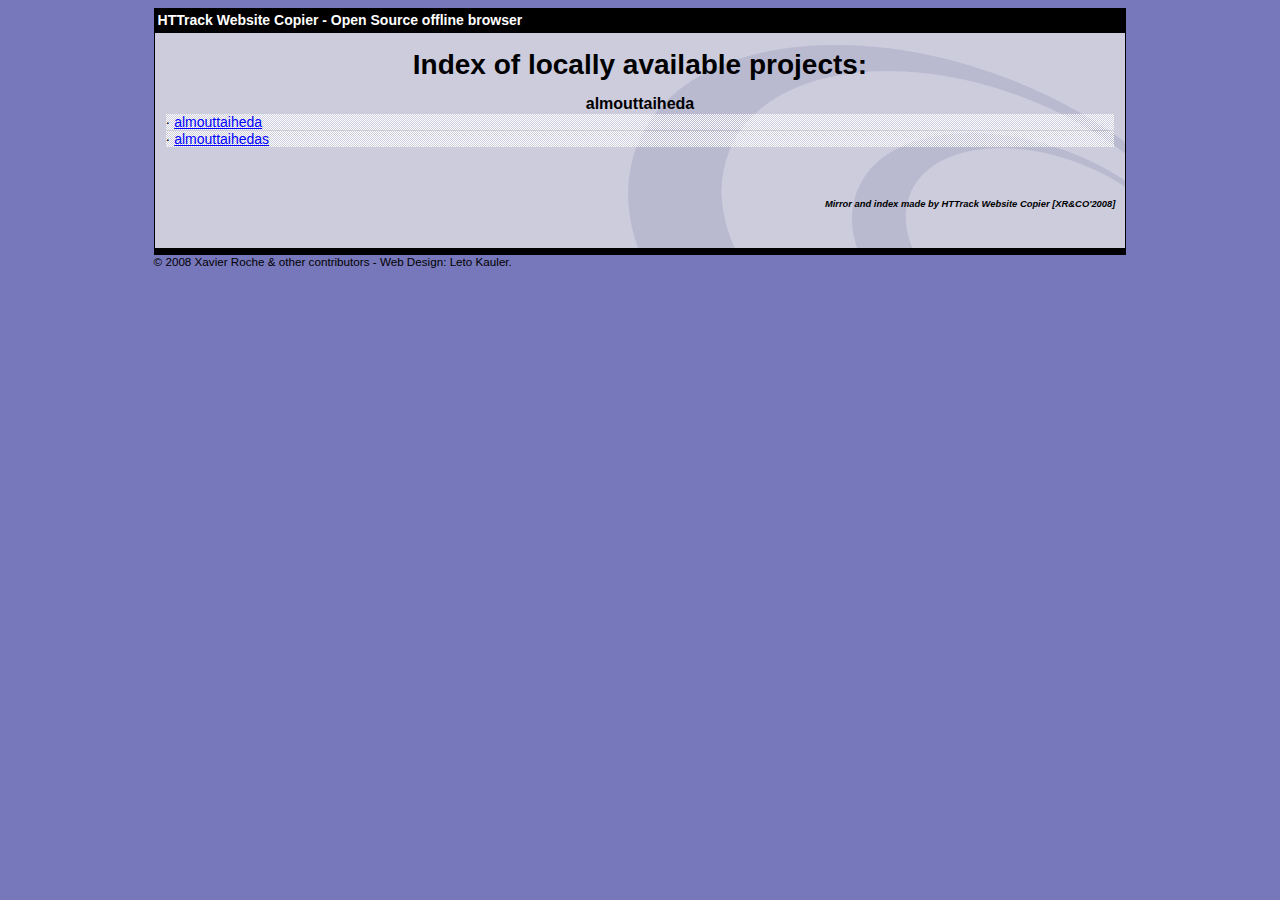
<file: index.html>
<html xmlns="http://www.w3.org/1999/xhtml" lang="en">

<head>
	<meta http-equiv="Content-Type" content="text/html; charset=utf-8" />
	<meta name="description" content="HTTrack is an easy-to-use website mirror utility. It allows you to download a World Wide website from the Internet to a local directory,building recursively all structures, getting html, images, and other files from the server to your computer. Links are rebuiltrelatively so that you can freely browse to the local site (works with any browser). You can mirror several sites together so that you can jump from one toanother. You can, also, update an existing mirror site, or resume an interrupted download. The robot is fully configurable, with an integrated help" />
	<meta name="keywords" content="httrack, HTTRACK, HTTrack, winhttrack, WINHTTRACK, WinHTTrack, offline browser, web mirror utility, aspirateur web, surf offline, web capture, www mirror utility, browse offline, local  site builder, website mirroring, aspirateur www, internet grabber, capture de site web, internet tool, hors connexion, unix, dos, windows 95, windows 98, solaris, ibm580, AIX 4.0, HTS, HTGet, web aspirator, web aspirateur, libre, GPL, GNU, free software" />
	<title>List of available projects - HTTrack Website Copier</title>
	<!-- Mirror and index made by HTTrack Website Copier/3.49-2 [XR&CO'2014] -->

	<style type="text/css">
	<!--

body {
	margin: 0;  padding: 0;  margin-bottom: 15px;  margin-top: 8px;
	background: #77b;
}
body, td {
	font: 14px "Trebuchet MS", Verdana, Arial, Helvetica, sans-serif;
	}

#subTitle {
	background: #000;  color: #fff;  padding: 4px;  font-weight: bold; 
	}

#siteNavigation a, #siteNavigation .current {
	font-weight: bold;  color: #448;
	}
#siteNavigation a:link    { text-decoration: none; }
#siteNavigation a:visited { text-decoration: none; }

#siteNavigation .current { background-color: #ccd; }

#siteNavigation a:hover   { text-decoration: none;  background-color: #fff;  color: #000; }
#siteNavigation a:active  { text-decoration: none;  background-color: #ccc; }


a:link    { text-decoration: underline;  color: #00f; }
a:visited { text-decoration: underline;  color: #000; }
a:hover   { text-decoration: underline;  color: #c00; }
a:active  { text-decoration: underline; }

#pageContent {
	clear: both;
	border-bottom: 6px solid #000;
	padding: 10px;  padding-top: 20px;
	line-height: 1.65em;
	background-image: url(backblue.gif);
	background-repeat: no-repeat;
	background-position: top right;
	}

#pageContent, #siteNavigation {
	background-color: #ccd;
	}


.imgLeft  { float: left;   margin-right: 10px;  margin-bottom: 10px; }
.imgRight { float: right;  margin-left: 10px;   margin-bottom: 10px; }

hr { height: 1px;  color: #000;  background-color: #000;  margin-bottom: 15px; }

h1 { margin: 0;  font-weight: bold;  font-size: 2em; }
h2 { margin: 0;  font-weight: bold;  font-size: 1.6em; }
h3 { margin: 0;  font-weight: bold;  font-size: 1.3em; }
h4 { margin: 0;  font-weight: bold;  font-size: 1.18em; }

.blak { background-color: #000; }
.hide { display: none; }
.tableWidth { min-width: 400px; }

.tblRegular       { border-collapse: collapse; }
.tblRegular td    { padding: 6px;  background-image: url(fade.gif);  border: 2px solid #99c; }
.tblHeaderColor, .tblHeaderColor td { background: #99c; }
.tblNoBorder td   { border: 0; }


// -->
</style>

</head>

<body>
<table width="76%" border="0" align="center" cellspacing="0" cellpadding="3" class="tableWidth">
	<tr>
	<td id="subTitle">HTTrack Website Copier - Open Source offline browser</td>
	</tr>
</table>
<table width="76%" border="0" align="center" cellspacing="0" cellpadding="0" class="tableWidth">
<tr class="blak">
<td>
	<table width="100%" border="0" align="center" cellspacing="1" cellpadding="0">
	<tr>
	<td colspan="6"> 
		<table width="100%" border="0" align="center" cellspacing="0" cellpadding="10">
		<tr> 
		<td id="pageContent"> 
<!-- ==================== End prologue ==================== -->


<h1 ALIGN=Center>Index of locally available projects:</H1>
  <table border="0" width="100%" cellspacing="1" cellpadding="0">
		<TH>
		<BR/>
			almouttaiheda
		</TH>
		<TR>
		  <TD BACKGROUND="fade.gif">
                    &middot; <A HREF="almouttaiheda/index.html">almouttaiheda</A>
   		  </TD>
		</TR>
		<TR>
		  <TD BACKGROUND="fade.gif">
                    &middot; <A HREF="almouttaihedas/index.html">almouttaihedas</A>
   		  </TD>
		</TR>
	</TABLE>
	<BR>
	<H6 ALIGN="RIGHT">
         <I>Mirror and index made by HTTrack Website Copier [XR&CO'2008]</I>
	</H6>
	<!-- Mirror and index made by HTTrack Website Copier/3.49-2 [XR&CO'2014] -->
	<!-- Thanks for using HTTrack Website Copier! -->

<!-- ==================== Start epilogue ==================== -->
		</td>
		</tr>
		</table>
	</td>
	</tr>
	</table>
</td>
</tr>
</table>

<table width="76%" border="0" align="center" valign="bottom" cellspacing="0" cellpadding="0">
	<tr>
	<td id="footer"><small>&copy; 2008 Xavier Roche & other contributors - Web Design: Leto Kauler.</small></td>
	</tr>
</table>

</body>

</html>
</file>
